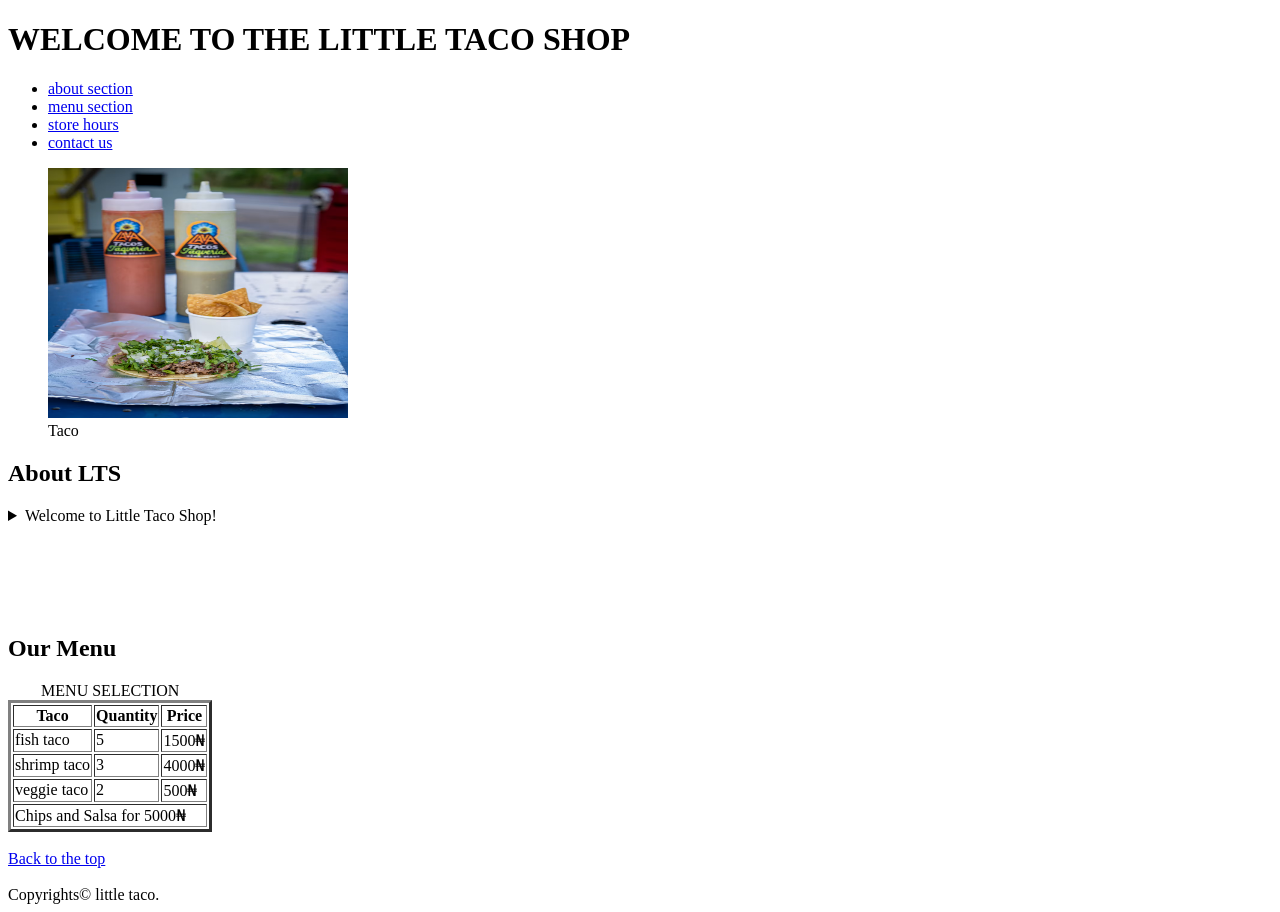
<file: HTML Project/index.html>
<!DOCTYPE html>
<html lang="en">
    <head>
<title>little taco shop</title>
<link rel="stylesheet" href="style.css">
<link rel="icon" href="images/taco-favicon.jpg">
<meta charset="utf-8">
    </head>
<body>
    <h1> WELCOME TO THE LITTLE TACO SHOP</h1>
     <nav>
        <ul>
      <li> <a href=" #about">about section</a></li>
      <li> <a href="#menu">menu section</a></li>
      <li> <a href="hours.html"target="_blank">store hours</a></li>
      <li> <a href="contact.html" target="_blank">contact us</a></li>
    </ul>
    </nav>

<figure>
<img src="images/taco.avif" alt="taco image" width="300" height="250"> <figcaption>Taco</figcaption>
</figure>
 <main>
    <section id="about">
<h2>About LTS</h2>
<details>We serve small tacos with <strong>BIG</strong> flavor🌮🌮🌮 - freshly made, fully loaded, and made with love. From savory beef to fresh veggie, <em>there's a taco for everyone.</em> <summary>Welcome to Little Taco Shop!
  </summary>
 </details> </section>
<br><br><br><br><br>
    <h2>Our Menu</h2>
    <section id="menu">
    <table border="3">
        <caption>MENU SELECTION</caption>
    <thead>
       
         <tr>
     <th>Taco </th>
     <th>Quantity</th>
     <th>Price</th>
        </tr>
    </thead>
    <tbody>
       <tr>
        <td>fish taco</td>
    <td>5</td>
    <td>1500₦</td>
</tr>
       <tr>
        <td>shrimp taco</td>
    <td>3</td>
    <td>4000₦</td>
    </tr>
       <tr>
        <td>veggie taco</td>
        <td>2</td>
        <td>500₦</td>
    </tr>
         </tbody>
         <tfoot>
        <tr>
<td colspan="3">Chips and Salsa for 5000₦</td>
        </tr>
         </tfoot>
         </table>
</section> 
<br>
   <a href="#">Back to the top</a>
 </main>
 <br>
 <footer>
    Copyrights&copy; little taco.
 </footer>
</body>
    </html>
</file>
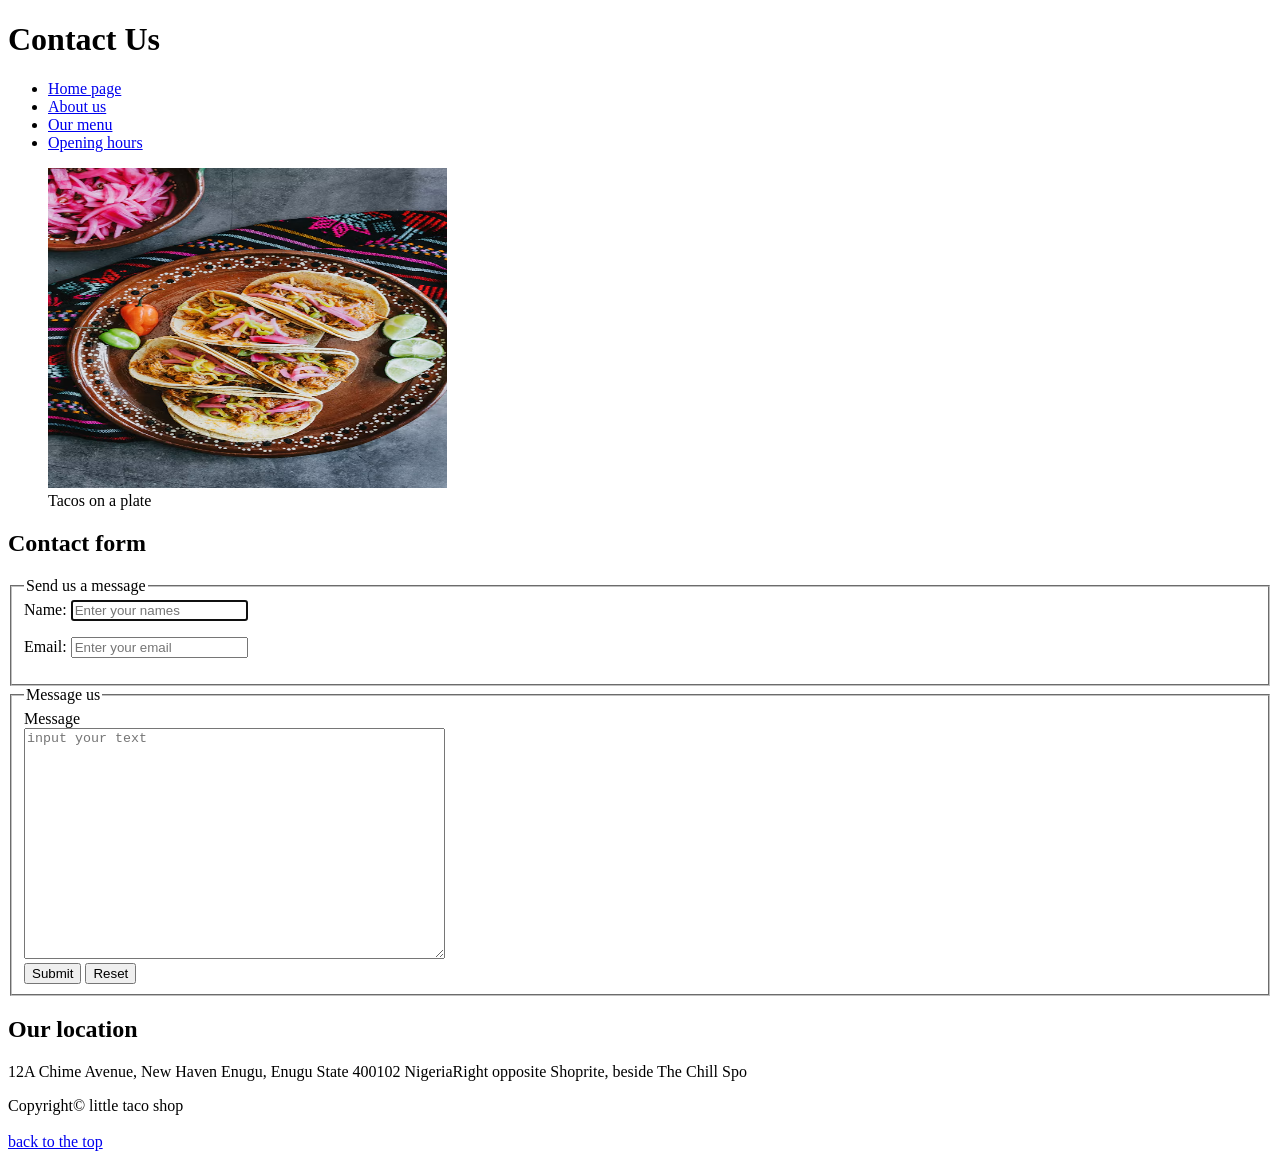
<file: HTML Project/contact.html>
<!DOCTYPE html>
<html lang="en">
    <head>
<title>Contact us</title>
<meta charset="utf-8">
<link rel="icon" href="images/telephone icon.jpg">
    </head>
    <body>
        <h1 id="top">Contact Us</h1>
        <nav> 
            <ul>
                <li><a href="index.html">Home page</a></li>
                <li><a href="index.html#about">About us</a></li>
                <li><a href="index.html#menu">Our menu</a></li>
                <li><a href="hours.html">Opening hours</a></li>
            </ul>
        </nav>
        <figure>
        <img src="images/contact taco.avif" alt="tacos on a plate" width="399" height="320">
        <figcaption>Tacos on a plate</figcaption>
    </figure>
   <form >
     <h2>Contact form</h2>
    <fieldset> 
        <legend>Send us a message</legend>
    
        <label for="name">Name:</label>
        <input type="text" name="form" id="name"  placeholder="Enter your names" autofocus required>
       <p><label for="email">Email:</label>
        <input type="email" name="form" id="email" placeholder="Enter your email" required>
    </p> 
    </fieldset>
    <fieldset>
        <legend>Message us</legend>
        <label for="message" style="display: block;">Message</label>
      <textarea name="message" id="message"  placeholder="input your text" rows="15" cols="50"></textarea>
      <br>
      <button type="submit" formaction="" formmethod="post">Submit</button>
      <button type="reset">Reset</button>
    </fieldset>
    <h2>Our location</h2>
<p>12A Chime Avenue, New Haven
Enugu, Enugu State 400102
NigeriaRight opposite Shoprite, beside The Chill Spo
</p>

</form>
   <footer>Copyright&copy; little taco shop</footer>
   <br>
   <a href="#">back to the top</a>
    </body> 
</html>
</file>
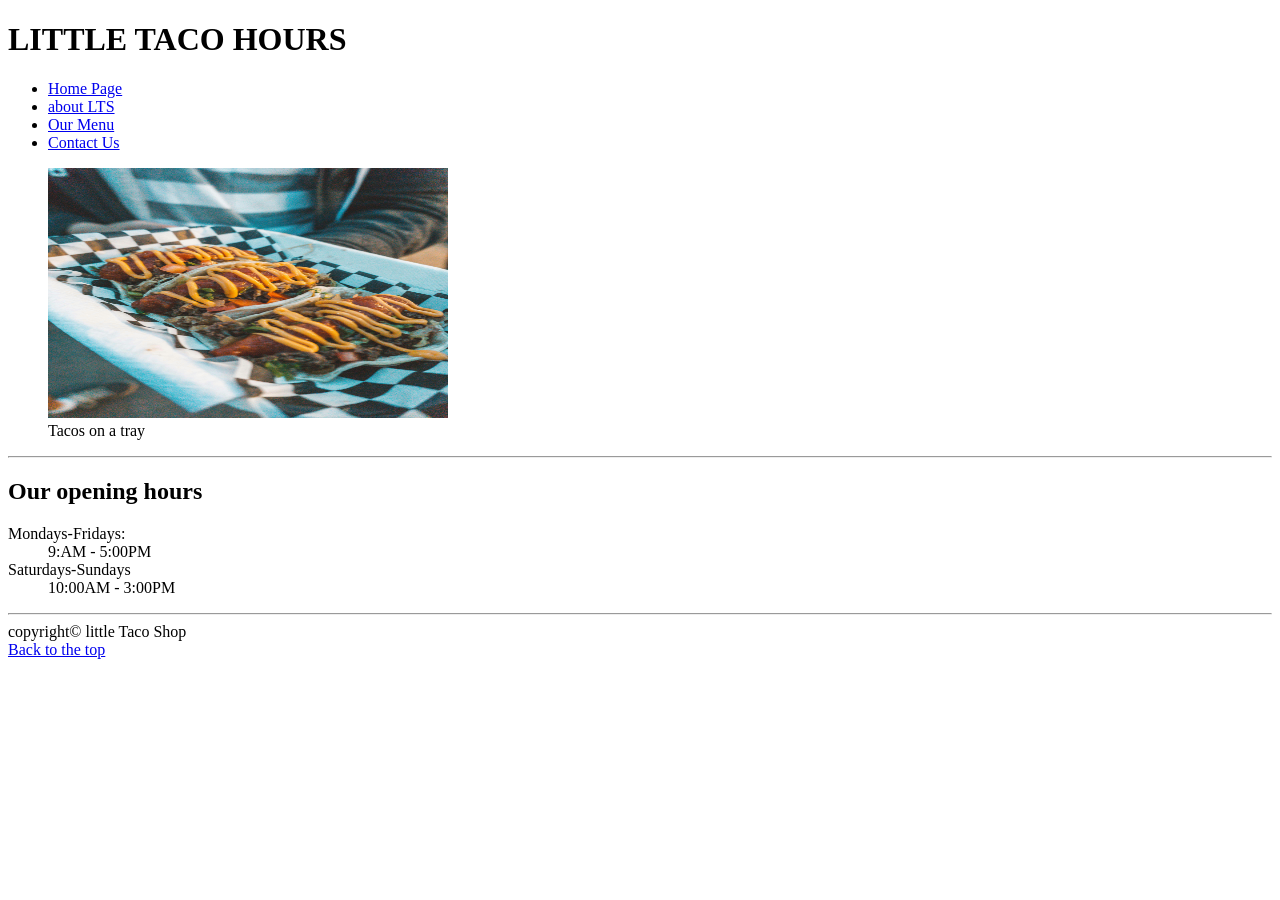
<file: HTML Project/hours.html>
<!DOCTYPE html>
<html lang="en">
    <head>
<title>little's hours</title>
<link rel="icon" href="images/clockk.avif">
<meta charset="utf-8" >
    </head>
    <body>
    <h1> LITTLE TACO HOURS</h1>    
    <nav> 
        <ul>
            <li> <a href="index.html" target="_blank">Home Page</a></li>
            <li> <a href="index.html#about">about LTS</a></li>
            <li><a href="index.html#menu"> Our Menu</a></li>
            <li> <a href="contact.html" target="_blank">Contact Us</a></li>
        </ul>
    </nav> 
    <main>
    <figure>
<img src="images/tacos on a tray.jpg" alt="tacos on a tray" width="400" height="250">
<figcaption>Tacos on a tray</figcaption>
</figure>
<hr>
<h2> Our opening hours</h2>
<dl>
    <dt>Mondays-Fridays:
        <dd><time datetime="9:00AM">9:AM -</time>
         <time datetime="17:00PM">5:00PM</time></dd>
    </dt>
    <dt> Saturdays-Sundays
        <dd><time datetime="10:00AM">10:00AM -</time>
        <time datetime="15:00PM">3:00PM</time></dd>
        </dt>
</dl>
<hr>
</main>
<footer> copyright&copy; little Taco Shop </footer>
<a href="#">Back to the top</a>
    </body>
</html>
</file>
<file: HTML Project/style.css>
th,td,tr {
    border:px solid rgb(215, 8, 8);
    border-collapse: collapse;
}
</file>
